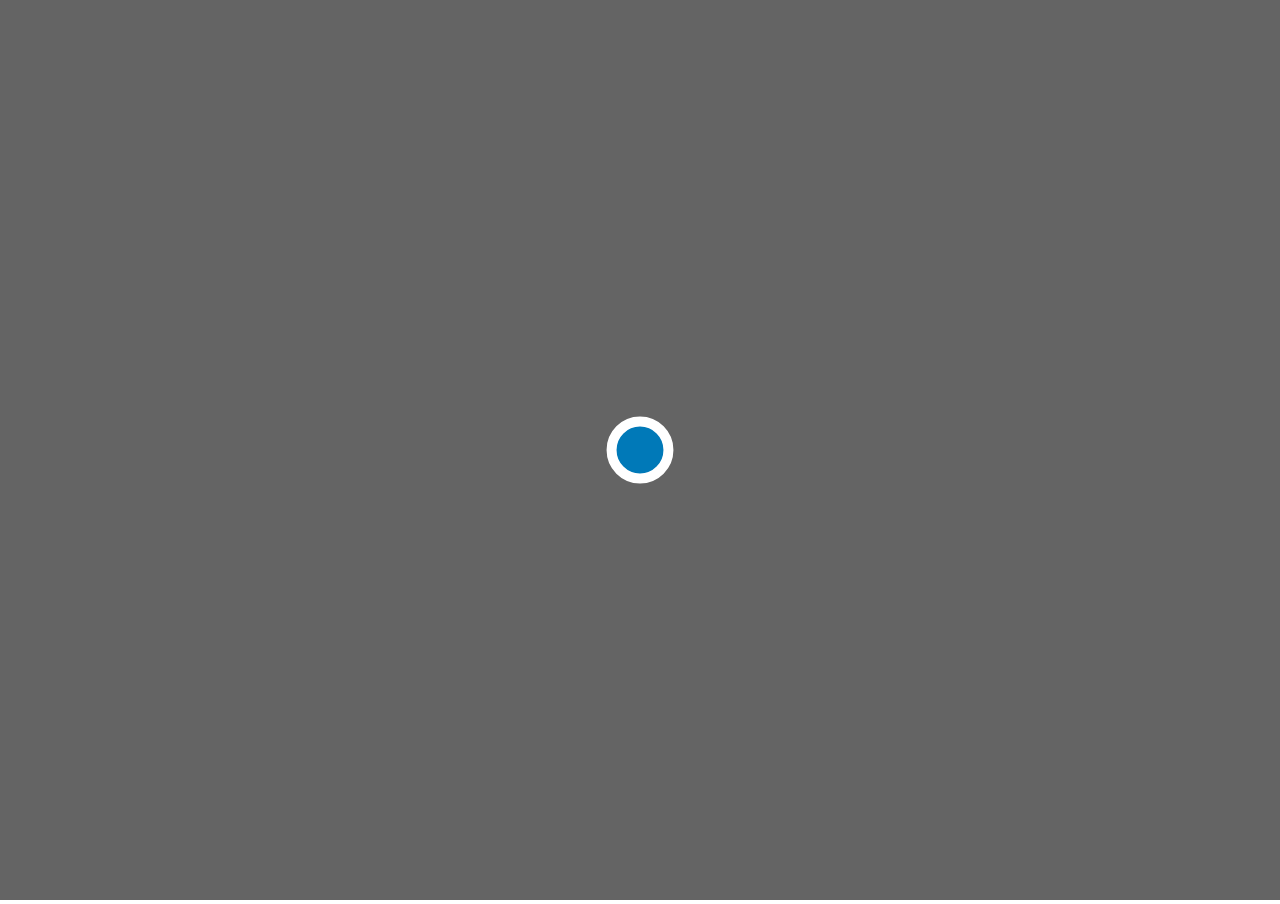
<file: processing.html>
<!doctype html>

<!--[if IEMobile 7]><html class="no-js iem7 oldie" ><![endif]-->
<!--[if lt IE 7]><html class="no-js ie6 oldie" lang="en"><![endif]-->
<!--[if (IE 7)&!(IEMobile)]><html class="no-js ie7 oldie" lang="en"><![endif]-->
<!--[if (IE 8)&!(IEMobile)]><html class="no-js ie8 oldie" lang="en"><![endif]-->
<!--[if gt IE 8]><!--><html class="no-js" lang="en"><!--<![endif]-->
<!--[if (gte IE 9)|(gt IEMobile 7)]><!--><html class="no-js" lang="en"><!--<![endif]-->

<head>
<meta charset="utf-8">

<title>Visualise</title>



<!-- For all browsers -->
<link rel="stylesheet" href="css/style.css">


</head>

<body class="clearfix">



	<canvas id="canvas" data-processing-sources="js/sketch_feb11a/sketch_feb11a.pde"></canvas>
	


	<!-- Safe console log -->
	<script src="js/base.js"></script>

	<!-- Safe console log -->
	<script src="js/libs/jquery.js"></script>

	<!-- Processing -->
	<script src="js/libs/processing.js"></script>
	<script type="text/processing" src="js/sketch_feb11a/sketch_feb11a.pde"></script>

</body>
</html>
</file>
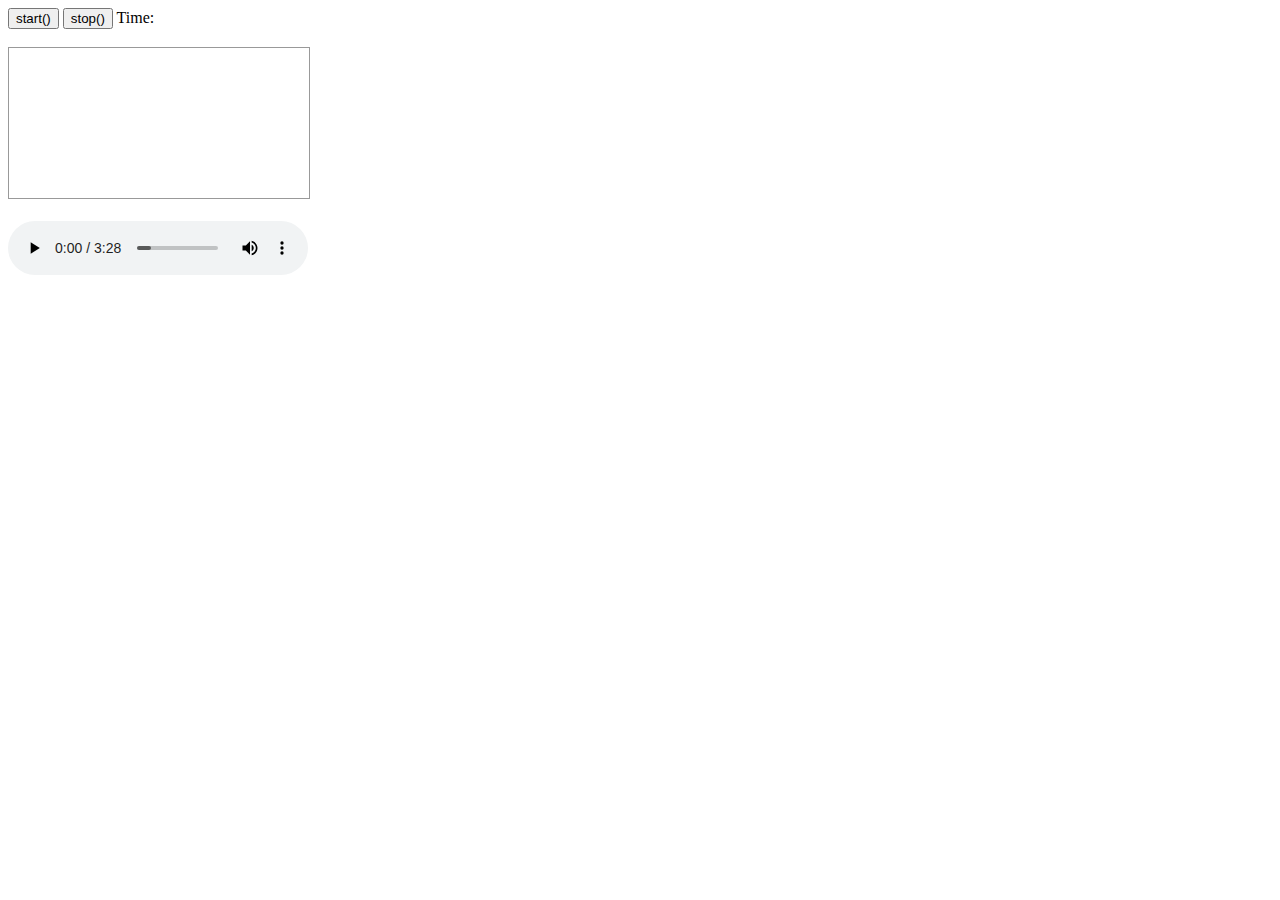
<file: soundparser.html>
<!DOCTYPE html>
<html>
<head>
	<title>SoundParser</title>
	<script type="text/javascript" src="js/soundparser.js?r=25"></script>
	<style type="text/css">
	#visual {
		border: 1px solid #999;
	}
	</style>
</head>
<body>

<input type="button" value="start()" onclick="MySound.start()"/>
<input type="button" value="stop()" onclick="MySound.stop()"/>

<span>Time: <span id="current-time"></span></span>

<br/><br/>

<canvas id="visual"></canvas>

<br/><br/>

<div id="sound-con"></div>

<script type="text/javascript">
var MySound;
MySound = new SoundParser('music.ogg', 'sound-con');
window.addEventListener('load', function () {
	
	console.log('ready');
	MySound.init();
//		MySound.start();
	
	// Display Lapsed time to make sure audio is referenced properly
	var currentTimeNode = document.querySelector('#current-time');
	MySound.audio.addEventListener('timeupdate', function(e) {
	  var currTime = this.currentTime;
	  currentTimeNode.textContent = parseInt(currTime / 60) + ':' + parseInt(currTime % 60);
	}, false);
	
	// Canvas Reference
	var canvas = document.querySelector('#visual');
	var cx = canvas.getContext('2d');
	canvas.width = 1024;
	canvas.height = 320;
	
	MySound.animate({
		name: 'default',
		fps: 60, 
		width: 1024,
		height: 300,
		canvas: canvas
	});
	

	
}, false);

	function blah () {
		var a = [];
		var d = MySound.getFrequencyData(true);
		var min = MySound.analyser.minDecibels;
		var offset = Math.abs(min);
		var max = MySound.analyser.maxDecibels;
		var diff = Math.abs(max - min);
		var scale = diff / 100;
		for (var i = 0; i < 1024; i+= 512) {
			a.push({
				val: d[i] + offset,
				perc: (d[i] + offset) * scale
			});
		}
		console.log(a);
	}

</script>

</body>
</html>
</file>
<file: css/style.css>
article,aside,details,figcaption,figure,footer,header,hgroup,nav,section{display:block}audio,canvas,video{display:inline-block;*display:inline;*zoom:1}audio:not([controls]){display:none}[hidden]{display:none}body{margin:0}table{border-collapse:collapse;border-spacing:0}html{font-size:100%;-webkit-text-size-adjust:100%;-ms-text-size-adjust:100%;-webkit-overflow-scrolling:touch;-webkit-tap-highlight-color:#fff}html,button,input,select,textarea{font-family:sans-serif}a:focus{outline:thin dotted}a:hover,a:active{outline:0}h1{font-size:2em;margin:.67em 0}h2{font-size:1.5em;margin:.83em 0}h3{font-size:1.17em;margin:1em 0}h4{font-size:1em;margin:1.33em 0}h5{font-size:.83em;margin:1.67em 0}h6{font-size:.75em;margin:2.33em 0}strong{font-weight:bold}small{font-size:75%}mark{background:#ff0;color:#000}sup{font-size:75%;line-height:0;position:relative;vertical-align:baseline;top:-0.5em}sub{bottom:-0.25em}abbr[title]{border-bottom:1px dotted;cursor:help}b,blockquote{margin:1em 40px}pre,code,samp{font-family:monospace,serif;_font-family:'courier new',monospace;font-size:1em}pre{white-space:pre;white-space:pre-wrap;word-wrap:break-word}b,blockquote{margin:1em 40px}q{quotes:none}q:before,q:after{content:'';content:none}ul,ol{margin-left:0;padding:0 0 0 40px}dd{margin:0 0 0 40px}nav ul,nav ol{list-style:none;list-style-image:none}img{border:0;-ms-interpolation-mode:bicubic}svg:not(:root){overflow:hidden}figure{margin:0}form{margin:0}fieldset{border:1px solid #c0c0c0;margin:0 2px;padding:.35em .625em .75em}legend{border:0;padding:0;white-space:normal;*margin-left:-7px}button,input,select,textarea{font-size:100%;margin:0;vertical-align:baseline;*vertical-align:middle}button,input{line-height:normal}button,input[type="button"],input[type="reset"],input[type="submit"]{cursor:pointer;-webkit-appearance:button;*overflow:visible}button[disabled],input[disabled]{cursor:default}button::-moz-focus-inner{border:0;padding:0}input[type="checkbox"],input[type="radio"]{box-sizing:border-box;padding:0;*height:13px;*width:13px}input[type="search"]{-webkit-appearance:textfield;-moz-box-sizing:content-box;-webkit-box-sizing:content-box;box-sizing:content-box}input[type="search"]::-webkit-search-decoration,input[type="search"]::-webkit-search-cancel-button{-webkit-appearance:none}textarea{overflow:auto;vertical-align:top}
</file>
